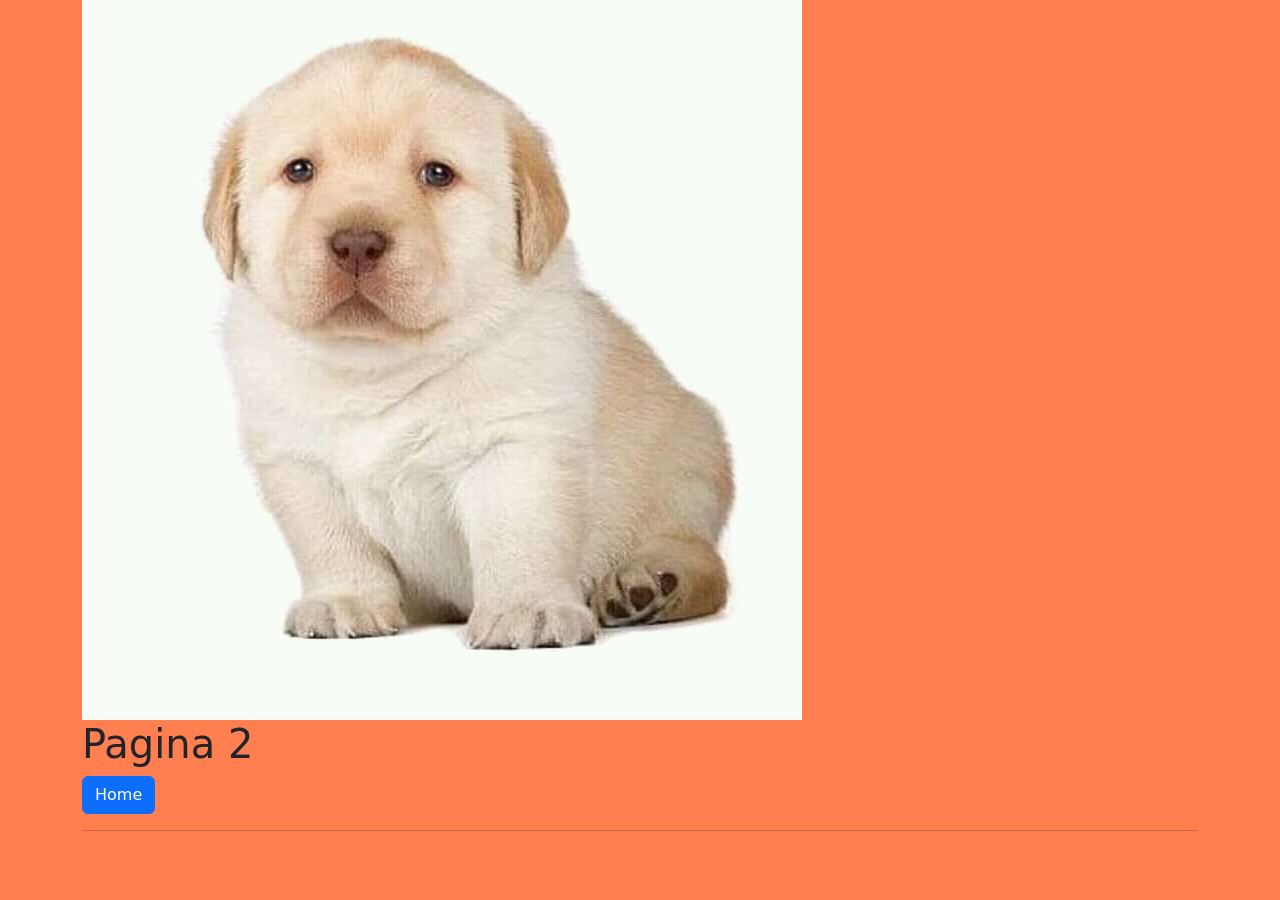
<file: pages/page2.html>
<!DOCTYPE html>
<html lang="en">
<head>
    <meta charset="UTF-8">
    <title>my PWA | CACHES</title>
    <link rel="stylesheet" href="https://cdn.jsdelivr.net/npm/bootstrap@5.1.1/dist/css/bootstrap.min.css" integrity="sha384-F3w7mX95PdgyTmZZMECAngseQB83DfGTowi0iMjiWaeVhAn4FJkqJByhZMI3AhiU" crossorigin="anonymous">
    <link rel="stylesheet" href="../css/page.css">
</head>
<body>
    <div class="container">

        <img class="img fluid" src="../img/perrito.png" alt="" >
        <h1>Pagina 2</h1>
        <a href="/index.html" class="btn btn-primary btn-block">Home</a>
        <hr>
 </div>
</body>
</html>
</file>
<file: css/page.css>
body{
    background-color: coral;
}
</file>
